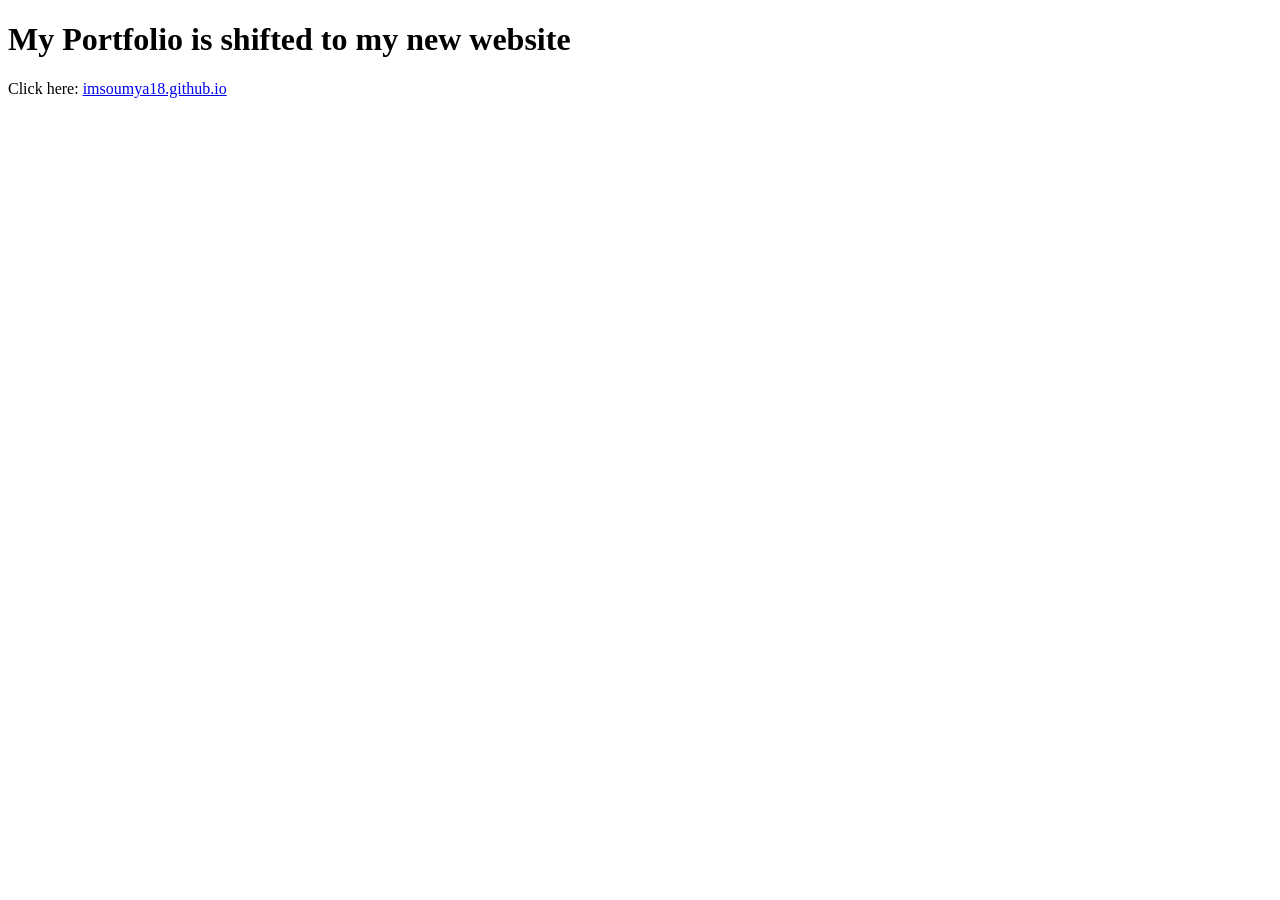
<file: index.html>
<!DOCTYPE html>
<html>
<head>
<title>Website Changed</title>
</head>
<body>

<h1>My Portfolio is shifted to my new website</h1>
<p>Click here: <a href="http://imsoumya18.github.io">imsoumya18.github.io</a></p>

</body>
</html>
</file>
